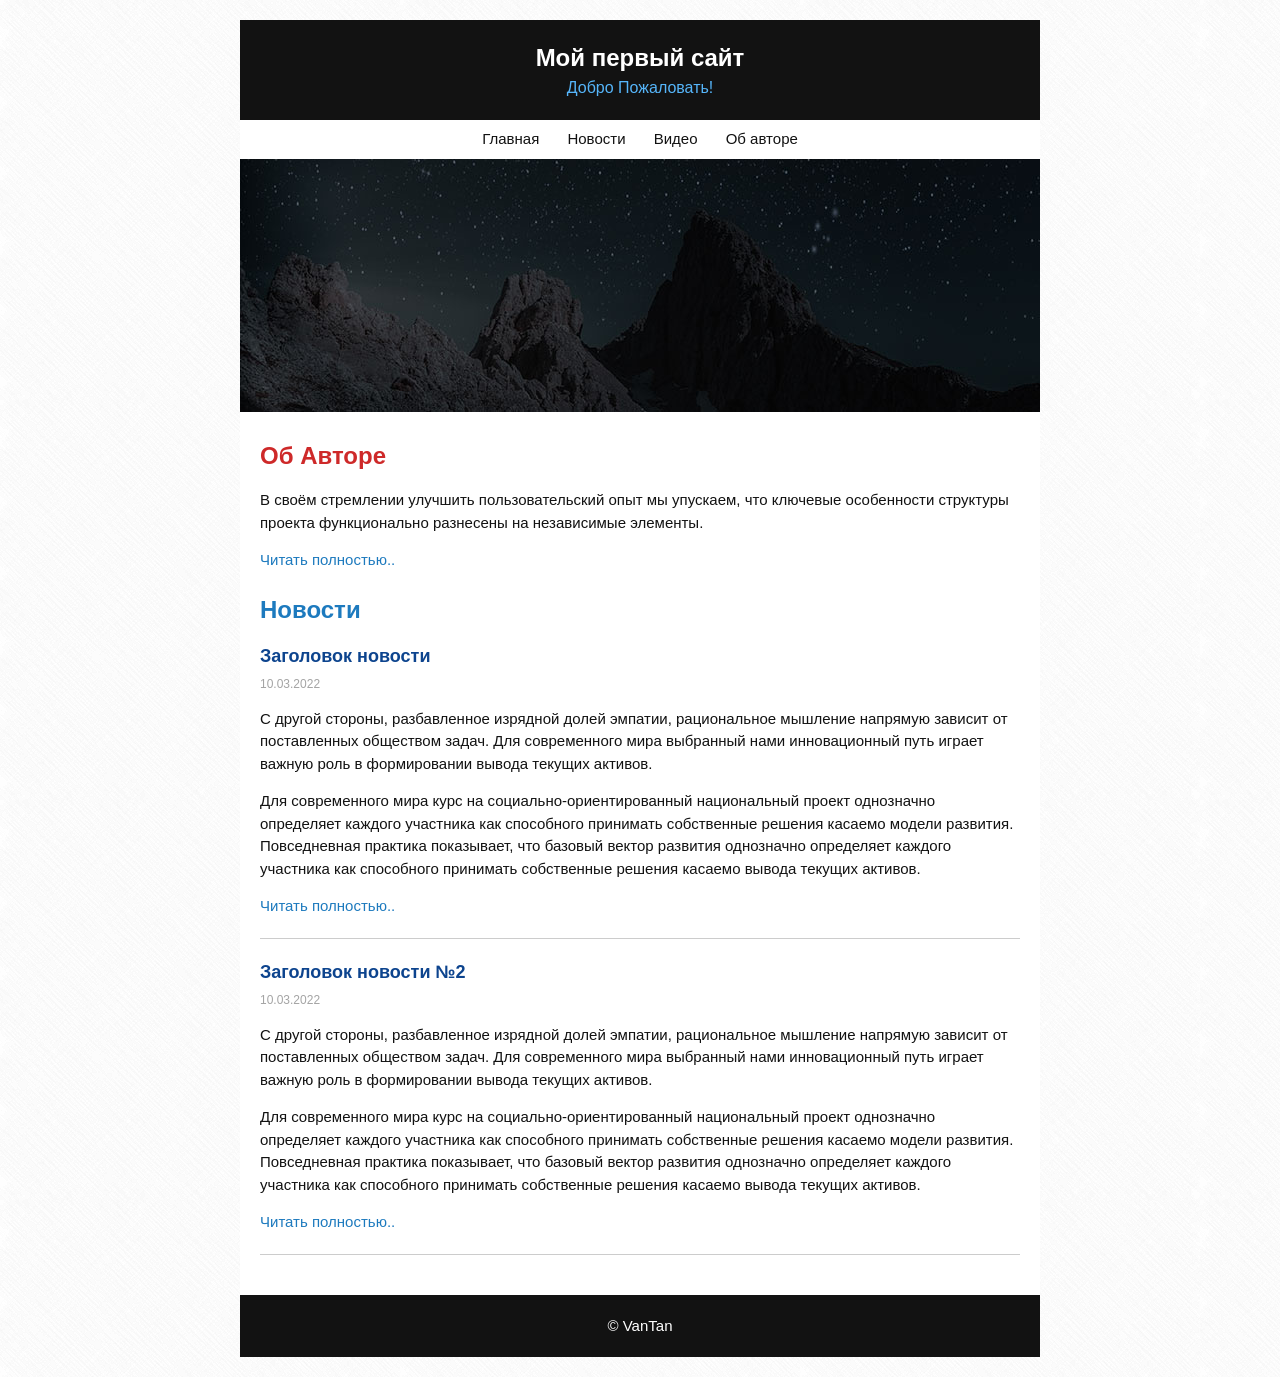
<file: index.html>
<!DOCTYPE html>
<html lang="en">
<head>
    <meta charset="UTF-8">
    <link rel="stylesheet" href="style.css">
    <title>Простая Страница</title>
    <link rel="icon" href="img/WhatsApp%20Image%202022-03-12%20at%2015.10.02.jpeg">
</head>
    <body>
       
        <div class="page">
           <div class="header">
                <h1 class="header-title">Мой первый сайт</h1>
                <h2 class="header-subtitle">Добро Пожаловать!</h2>
            </div>
            <div class="nav">
                <a class="nav-link" href="index.html">Главная</a>
                <a class="nav-link" href="news.html">Новости</a>
                <a class="nav-link" href="https://www.youtube.com/channel/UCij6p4qt3ScbQvyI3gFKgnQ" target="_blank">Видео</a>
                <a class="nav-link" href="about-avtor.html">Об авторе</a>
            </div>
            
            <img src="img/intro.jpg" alt="">
            
            <div class="content">
                <h3 class="content-title">Об Авторе</h3>
                <div class="content-text">
                    <p>В своём стремлении улучшить пользовательский опыт мы упускаем, что ключевые особенности структуры проекта функционально разнесены на независимые элементы.
                    </p>
                    <a class="read-more" href="about-avtor.html">Читать полностью..</a>
                </div>
                
                <h3 class="content-title"><a href="news.html" class="read-more">Новости</a></h3>
                <div class="article">
                    <h4 class="article-title">Заголовок новости</h4>
                    <div class="article-date">10.03.2022</div>
                    <div class="article-text">
                        <p>С другой стороны, разбавленное изрядной долей эмпатии, рациональное мышление напрямую зависит от поставленных обществом задач. Для современного мира выбранный нами инновационный путь играет важную роль в формировании вывода текущих активов.</p>
                        <p>Для современного мира курс на социально-ориентированный национальный проект однозначно определяет каждого участника как способного принимать собственные решения касаемо модели развития. Повседневная практика показывает, что базовый вектор развития однозначно определяет каждого участника как способного принимать собственные решения касаемо вывода текущих активов.</p>
                    </div>
                    <a class="read-more" href="news.html">Читать полностью..</a>
                </div>
                
                <div class="article">
                    <h4 class="article-title">Заголовок новости №2</h4>
                    <div class="article-date">10.03.2022</div>
                    <div class="article-text">
                        <p>С другой стороны, разбавленное изрядной долей эмпатии, рациональное мышление напрямую зависит от поставленных обществом задач. Для современного мира выбранный нами инновационный путь играет важную роль в формировании вывода текущих активов.</p>
                        <p>Для современного мира курс на социально-ориентированный национальный проект однозначно определяет каждого участника как способного принимать собственные решения касаемо модели развития. Повседневная практика показывает, что базовый вектор развития однозначно определяет каждого участника как способного принимать собственные решения касаемо вывода текущих активов.</p>
                    </div>
                    <a class="read-more" href="news.html">Читать полностью..</a>
                </div>
            </div>
            
            <div class='footer'>
                © VanTan
            </div>
        </div>
        
    </body>
</html>
</file>
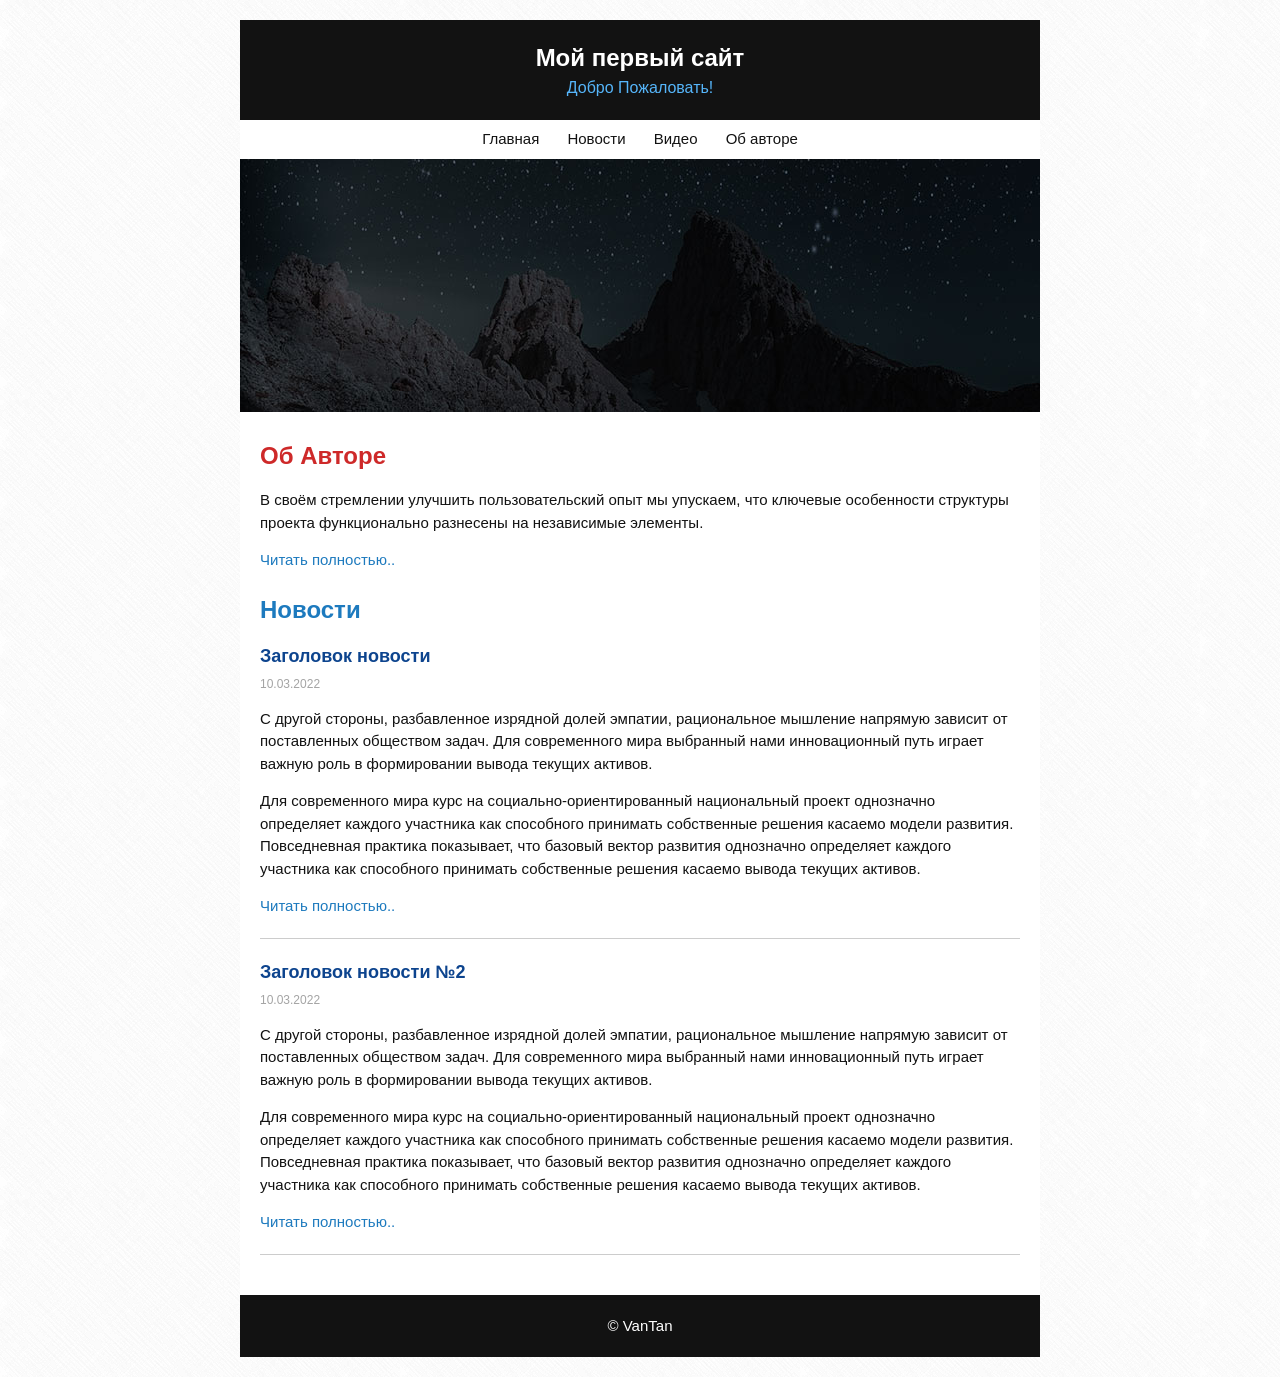
<file: simple-page/index.html>
<!DOCTYPE html>
<html lang="en">
<head>
    <meta charset="UTF-8">
    <link rel="stylesheet" href="style.css">
    <title>Простая Страница</title>
    <link rel="icon" href="img/WhatsApp%20Image%202022-03-12%20at%2015.10.02.jpeg">
</head>
    <body>
       
        <div class="page">
           <div class="header">
                <h1 class="header-title">Мой первый сайт</h1>
                <h2 class="header-subtitle">Добро Пожаловать!</h2>
            </div>
            <div class="nav">
                <a class="nav-link" href="index.html">Главная</a>
                <a class="nav-link" href="news.html">Новости</a>
                <a class="nav-link" href="https://www.youtube.com/channel/UCij6p4qt3ScbQvyI3gFKgnQ" target="_blank">Видео</a>
                <a class="nav-link" href="about-avtor.html">Об авторе</a>
            </div>
            
            <img src="img/intro.jpg" alt="">
            
            <div class="content">
                <h3 class="content-title">Об Авторе</h3>
                <div class="content-text">
                    <p>В своём стремлении улучшить пользовательский опыт мы упускаем, что ключевые особенности структуры проекта функционально разнесены на независимые элементы.
                    </p>
                    <a class="read-more" href="#">Читать полностью..</a>
                </div>
                
                <h3 class="content-title"><a href="news.html" class="read-more">Новости</a></h3>
                <div class="article">
                    <h4 class="article-title">Заголовок новости</h4>
                    <div class="article-date">10.03.2022</div>
                    <div class="article-text">
                        <p>С другой стороны, разбавленное изрядной долей эмпатии, рациональное мышление напрямую зависит от поставленных обществом задач. Для современного мира выбранный нами инновационный путь играет важную роль в формировании вывода текущих активов.</p>
                        <p>Для современного мира курс на социально-ориентированный национальный проект однозначно определяет каждого участника как способного принимать собственные решения касаемо модели развития. Повседневная практика показывает, что базовый вектор развития однозначно определяет каждого участника как способного принимать собственные решения касаемо вывода текущих активов.</p>
                    </div>
                    <a class="read-more" href="news.html">Читать полностью..</a>
                </div>
                
                <div class="article">
                    <h4 class="article-title">Заголовок новости №2</h4>
                    <div class="article-date">10.03.2022</div>
                    <div class="article-text">
                        <p>С другой стороны, разбавленное изрядной долей эмпатии, рациональное мышление напрямую зависит от поставленных обществом задач. Для современного мира выбранный нами инновационный путь играет важную роль в формировании вывода текущих активов.</p>
                        <p>Для современного мира курс на социально-ориентированный национальный проект однозначно определяет каждого участника как способного принимать собственные решения касаемо модели развития. Повседневная практика показывает, что базовый вектор развития однозначно определяет каждого участника как способного принимать собственные решения касаемо вывода текущих активов.</p>
                    </div>
                    <a class="read-more" href="news.html">Читать полностью..</a>
                </div>
            </div>
            
            <div class='footer'>
                © VanTan
            </div>
        </div>
        
    </body>
</html>
</file>
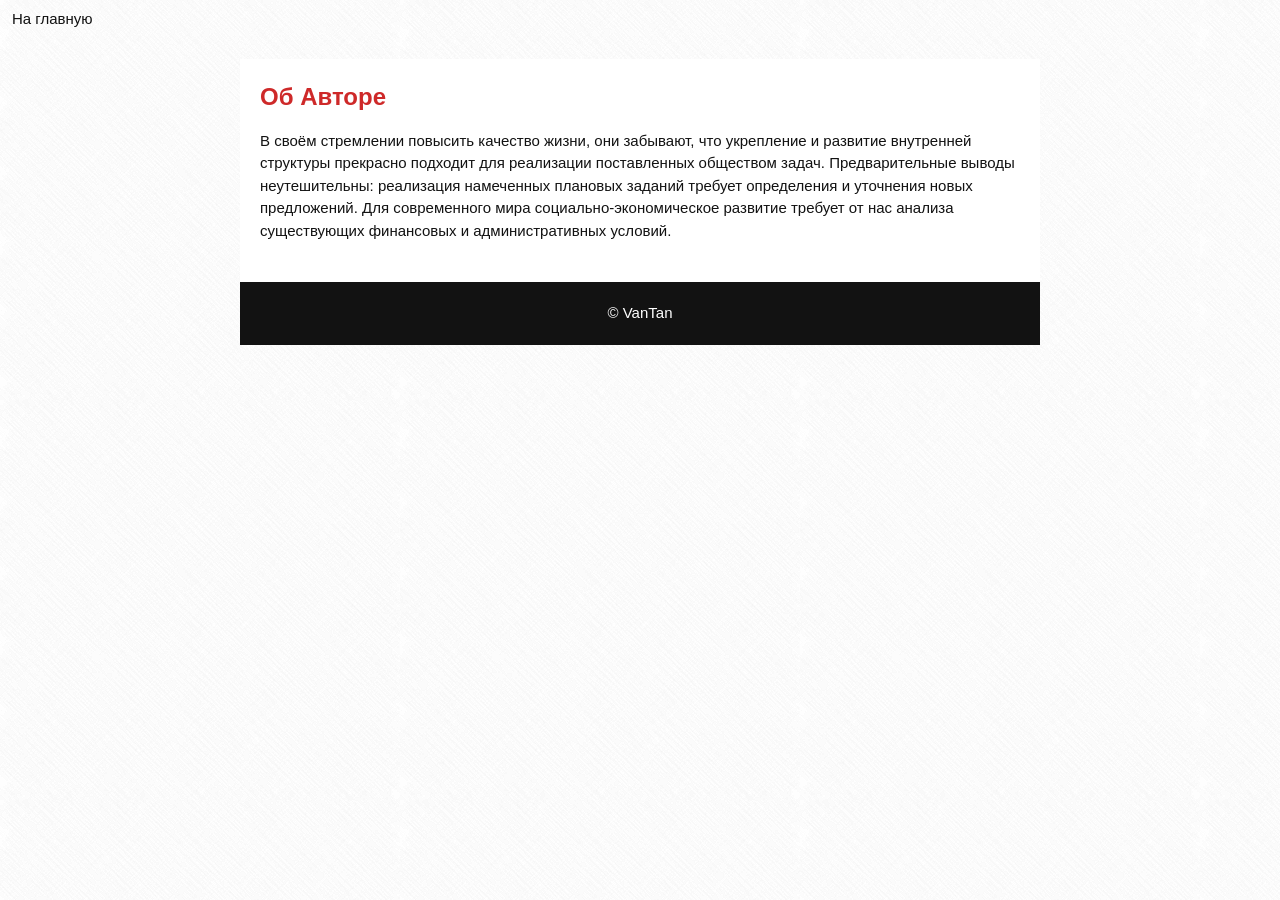
<file: about-avtor.html>
<!DOCTYPE html>
<html lang="en">
<head>
    <meta charset="UTF-8">
    <link rel="stylesheet" href="style.css">
        <link rel="icon" href="img/WhatsApp%20Image%202022-03-12%20at%2015.10.02.jpeg">
    <title>Об Авторе</title>
</head>
<body>
       <a href="index.html" class="nav-link">На главную</a>
       <div class="page">
           <div class="content">
               <div class="content-text">
                  <h1 class="content-title">Об Авторе</h1>
                   <p>
                       В своём стремлении повысить качество жизни, они забывают, что укрепление и развитие внутренней структуры прекрасно подходит для реализации поставленных обществом задач. Предварительные выводы неутешительны: реализация намеченных плановых заданий требует определения и уточнения новых предложений. Для современного мира социально-экономическое развитие требует от нас анализа существующих финансовых и административных условий.
                   </p>
               </div>
           </div>
               <div class='footer'>
                © VanTan
            </div>
       </div>
</body>
</html>
</file>
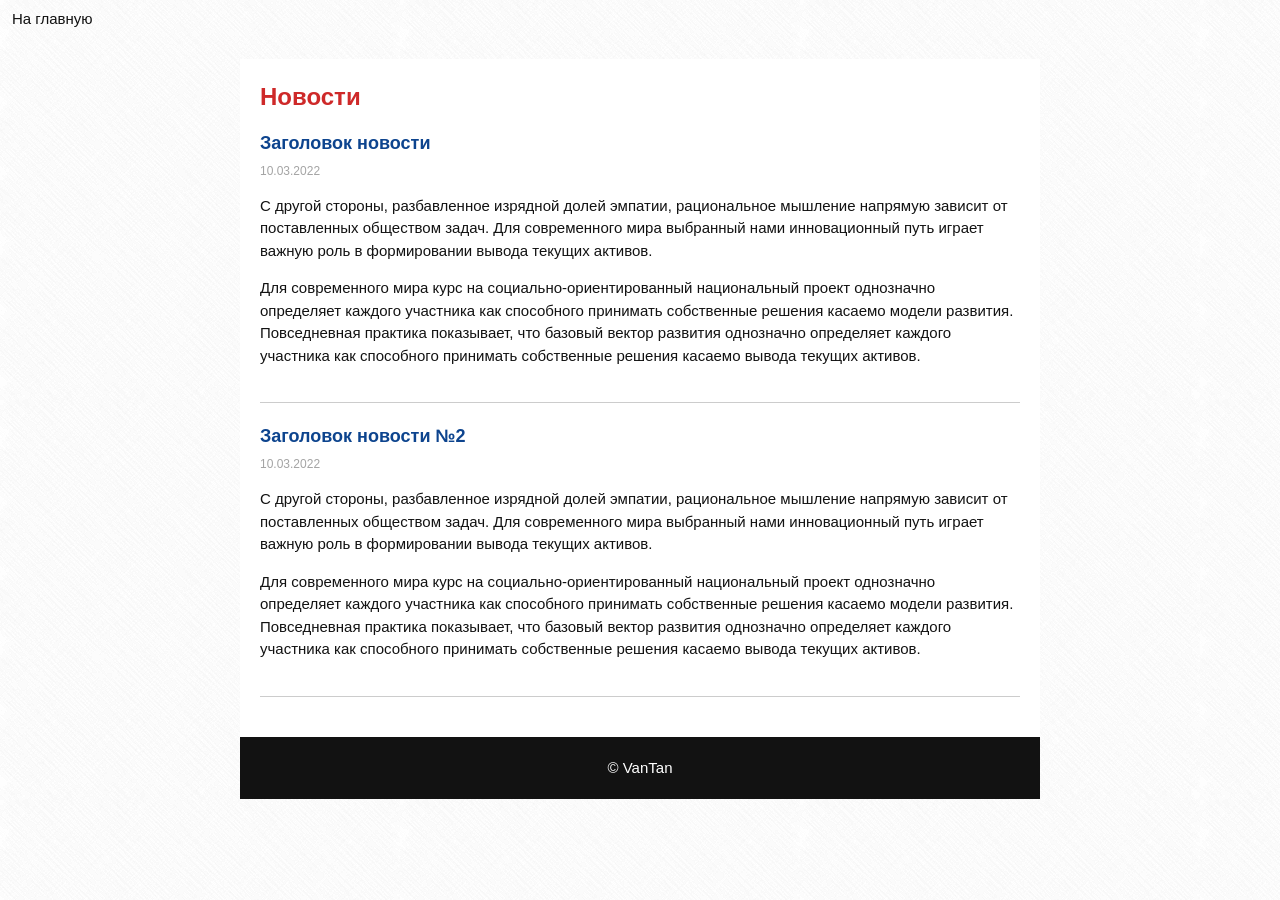
<file: news.html>
<!DOCTYPE html>
<html lang="en">
<head>
    <meta charset="UTF-8">
    <title>Новости</title>
    <link rel="stylesheet" href="style.css">
        <link rel="icon" href="img/WhatsApp%20Image%202022-03-12%20at%2015.10.02.jpeg">
</head>
<body>
   <a href="index.html" class="nav-link">На главную</a>
    <div class="page">
        <div class="content">
            <h3 class="content-title">Новости</h3>
                <div class="article">
                    <h4 class="article-title">Заголовок новости</h4>
                    <div class="article-date">10.03.2022</div>
                    <div class="article-text">
                        <p>С другой стороны, разбавленное изрядной долей эмпатии, рациональное мышление напрямую зависит от поставленных обществом задач. Для современного мира выбранный нами инновационный путь играет важную роль в формировании вывода текущих активов.</p>
                        <p>Для современного мира курс на социально-ориентированный национальный проект однозначно определяет каждого участника как способного принимать собственные решения касаемо модели развития. Повседневная практика показывает, что базовый вектор развития однозначно определяет каждого участника как способного принимать собственные решения касаемо вывода текущих активов.</p>
                    </div>
                </div>
                
                <div class="article">
                    <h4 class="article-title">Заголовок новости №2</h4>
                    <div class="article-date">10.03.2022</div>
                    <div class="article-text">
                        <p>С другой стороны, разбавленное изрядной долей эмпатии, рациональное мышление напрямую зависит от поставленных обществом задач. Для современного мира выбранный нами инновационный путь играет важную роль в формировании вывода текущих активов.</p>
                        <p>Для современного мира курс на социально-ориентированный национальный проект однозначно определяет каждого участника как способного принимать собственные решения касаемо модели развития. Повседневная практика показывает, что базовый вектор развития однозначно определяет каждого участника как способного принимать собственные решения касаемо вывода текущих активов.</p>
                    </div>
                    
                </div>
            </div>
                        <div class='footer'>
                © VanTan
            </div>
        
        </div>
    
</body>
</html>
</file>
<file: style.css>
body {
    margin: 0;
    
    font-family: Arial, sans-serif;
    font-size: 15px;
    line-height: 1.5;
    color: #121212;
    
    background: url("img/bg.png");
}

.page {
    width: 800px;
    margin: 20px auto;
    
    background-color: white;
}
/* Header */
.header {
    padding: 20px;
    
    background-color: #121212;
}

.header-title {
    margin: 0;
    
    font-size: 24px;
    color: #fff;
    text-align: center;
}

.header-subtitle {
    margin: 0;
    
    font-size: 16px;
    color: #56b6fb;
    text-align: center;
    font-weight: 400;
}





/* Navigation */

.nav{
    text-align: center;
}

.nav-link{
    display: inline-block;
    padding: 8px 12px;
    
    color: #121212;
    text-decoration: none;
}

.nav-link:hover {
    background-color: #eee;
}


/* Content*/

.content {
    padding: 20px;
}

.content-title {
    margin: 0 0 15px;
    font-size: 24px;
    
    color: #ce2929;
}

.content-text{
    margin-bottom: 20px;
}
.read-more {
    color: #1d7abe;
    text-decoration: none;
}

.read-more:hover {
    text-decoration: underline;
}


/* Article */

.article {
    margin-bottom: 20px;
    border-bottom: 1px solid #ccc;
    padding-bottom: 20px;
}

.article-title {
    margin: 0 0 5px;
    
    font-size: 18px;
    color: #0d448e;
}

.article-title a {
    color: inherit;
    text-decoration: none;
}

.article-title:hover {
    text-decoration: underline;
}

.article-date {
    font-size: 12px;
    color: #a4a4a4;
}


/* Footer */

.footer{
    padding: 20px;
    background-color: #121212;
    
    color: #fff;
    text-align: center;
}
</file>
<file: simple-page/style.css>
body {
    margin: 0;
    
    font-family: Arial, sans-serif;
    font-size: 15px;
    line-height: 1.5;
    color: #121212;
    
    background: url("img/bg.png");
}

.page {
    width: 800px;
    margin: 20px auto;
    
    background-color: white;
}
/* Header */
.header {
    padding: 20px;
    
    background-color: #121212;
}

.header-title {
    margin: 0;
    
    font-size: 24px;
    color: #fff;
    text-align: center;
}

.header-subtitle {
    margin: 0;
    
    font-size: 16px;
    color: #56b6fb;
    text-align: center;
    font-weight: 400;
}





/* Navigation */

.nav{
    text-align: center;
}

.nav-link{
    display: inline-block;
    padding: 8px 12px;
    
    color: #121212;
    text-decoration: none;
}

.nav-link:hover {
    background-color: #eee;
}


/* Content*/

.content {
    padding: 20px;
}

.content-title {
    margin: 0 0 15px;
    font-size: 24px;
    
    color: #ce2929;
}

.content-text{
    margin-bottom: 20px;
}
.read-more {
    color: #1d7abe;
    text-decoration: none;
}

.read-more:hover {
    text-decoration: underline;
}


/* Article */

.article {
    margin-bottom: 20px;
    border-bottom: 1px solid #ccc;
    padding-bottom: 20px;
}

.article-title {
    margin: 0 0 5px;
    
    font-size: 18px;
    color: #0d448e;
}

.article-title a {
    color: inherit;
    text-decoration: none;
}

.article-title:hover {
    text-decoration: underline;
}

.article-date {
    font-size: 12px;
    color: #a4a4a4;
}


/* Footer */

.footer{
    padding: 20px;
    background-color: #121212;
    
    color: #fff;
    text-align: center;
}
</file>
